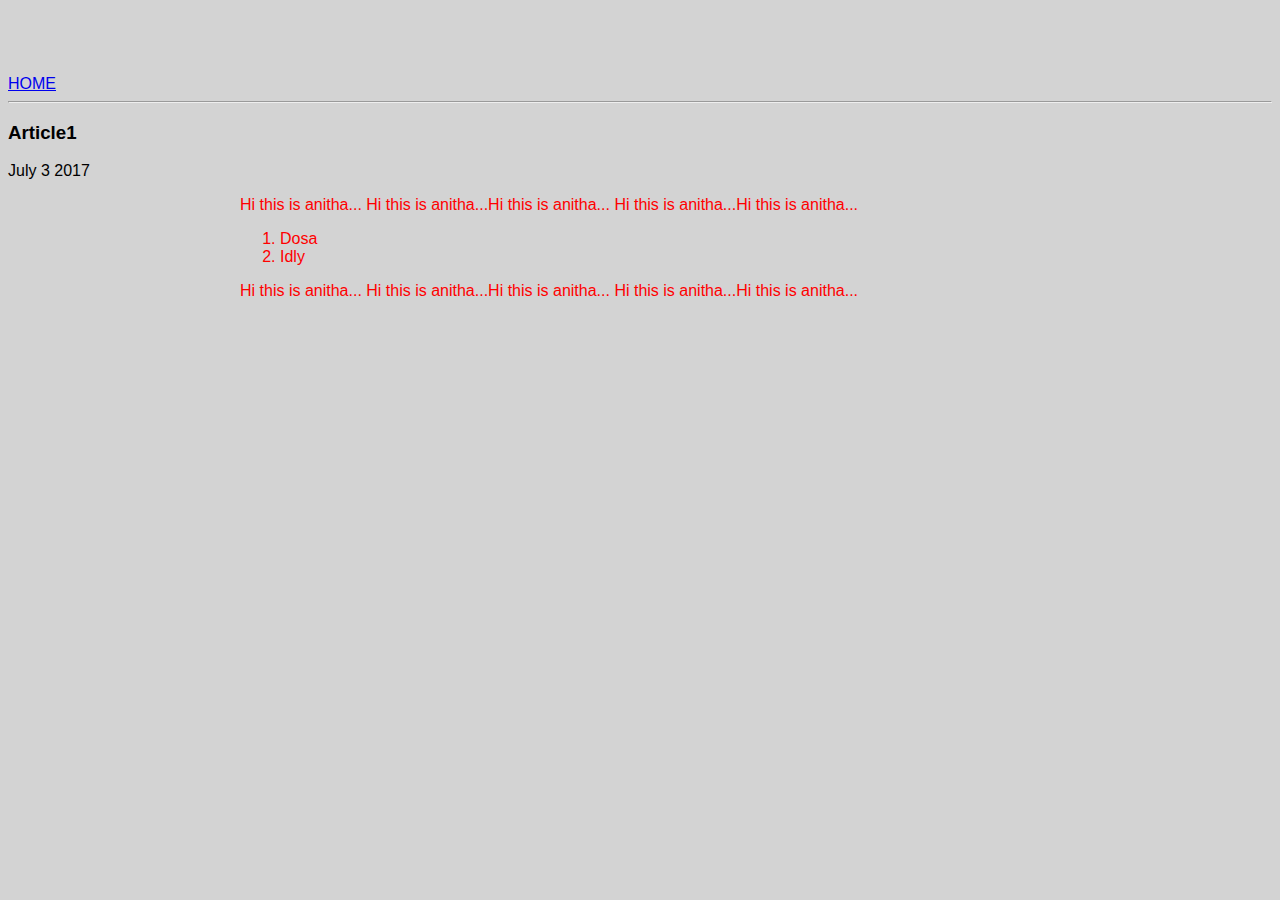
<file: ui/article1.html>
<html>
    <head>
        <title>
            Article1|Anitha A V
        </title>
    </head>
    <body>
        <div>
            <a href="/">HOME</a>
        </div>
        
        <hr>
        <h3>
            Article1
        </h3>
       <link href="/ui/style.css" rel="stylesheet" />
        <div>
            July 3 2017
        </div>
        <div class='Ani'>
            <p>
                Hi this is anitha...
                Hi this is anitha...Hi this is anitha...
                Hi this is anitha...Hi this is anitha...
            </p>
            <ol>
                <li>
                    Dosa
                </li>
                <li>
                    Idly
                </li>
            </ol>
            <p>
                 Hi this is anitha...
                Hi this is anitha...Hi this is anitha...
                Hi this is anitha...Hi this is anitha...
            </p>
        </div>
    </body>
</html>
</file>
<file: ui/style.css>
body {
    font-family: sans-serif;
    background-color: lightgrey;
    margin-top: 75px;
}

.center {
    text-align: center;
}

.text-big {
    font-size: 300%;
}

.bold {
    font-weight: bold;
}

.img-medium {
    height: 200px;
}
.Ani{
                max-width:800px;
                margin :auto;
                color:red;
                font-family:sans-serif;
            }
</file>
